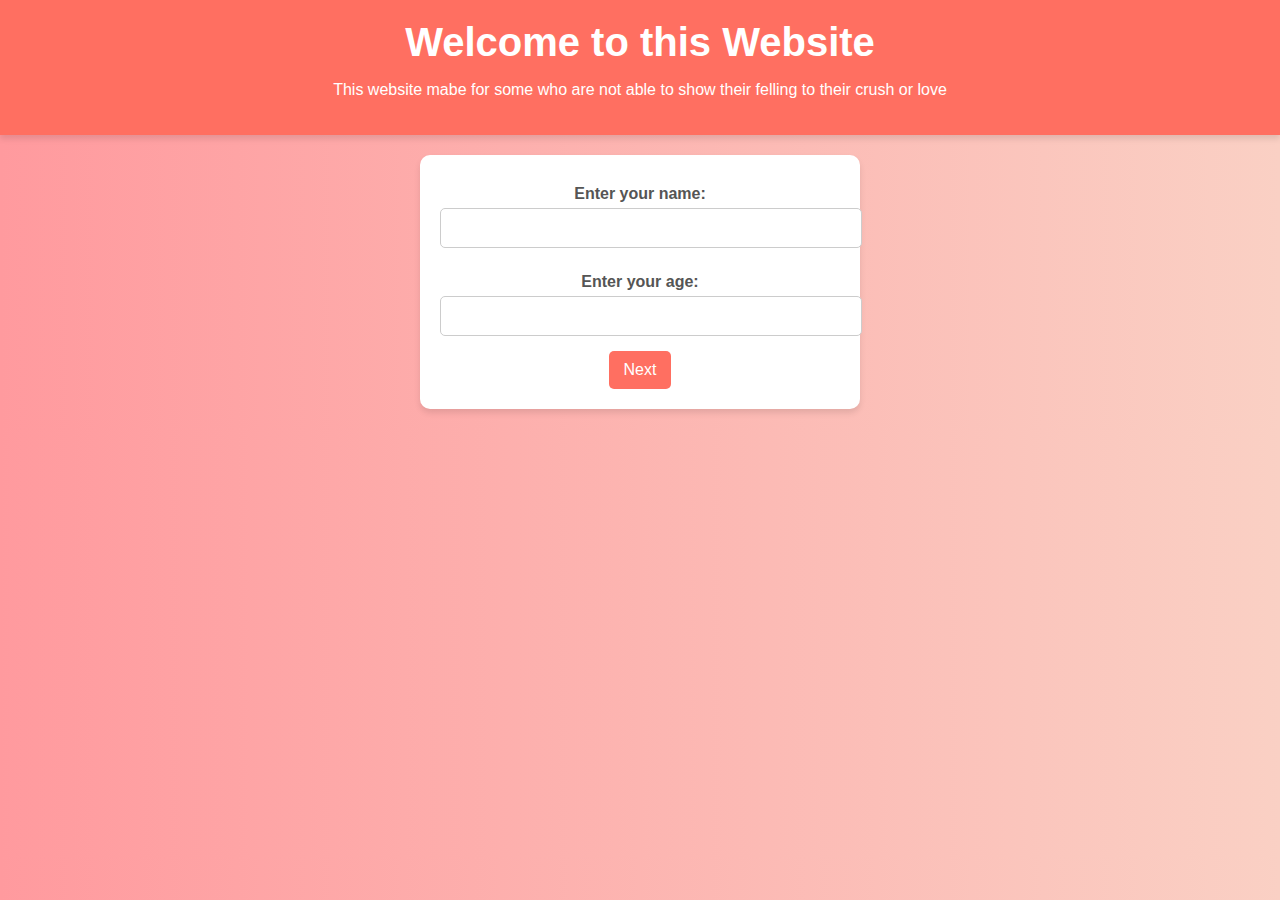
<file: index.html>
<!DOCTYPE html>
<html lang="en">
<head>
    <meta charset="UTF-8">
    <meta name="viewport" content="width=device-width, initial-scale=1.0">
    <link rel="stylesheet" href="style.css">
    <title>Interactive Form</title>
</head>
<body>
    <header>
        <h1>Welcome to this Website</h1>
        <p> This website mabe for some who are not able to show their felling to their crush or love</p>
    </header>
    <main>
        <form id="step1Form" class="form-container">
            <label for="nameInput">Enter your name:</label>
            <input type="text" id="nameInput" required>
            <label for="ageInput">Enter your age:</label>
            <input type="number" id="ageInput" required>
            <button type="submit">Next</button>
        </form>

        <form id="step2Form" class="form-container" style="display: none;">
            <label for="dobInput">Enter your date of birth:</label>
            <input type="date" id="dobInput" required>
            <button type="submit">Next</button>
        </form>

        <form id="step3Form" class="form-container" style="display: none;">
            <label for="crushNameInput">Can I know your crush's name?</label>
            <input type="text" id="crushNameInput" required>
            <label for="crushDobInput">Enter their date of birth:</label>
            <input type="date" id="crushDobInput" required>
            <button type="submit">Submit</button>
        </form>

        
        <div id="loadingSpinner" style="display: none; text-align: center;">
            <p>Loading...</p>
            <div class="spinner"></div>
        </div>

        <p id="finalMessage" style="display: none;"></p>
    </main>
    <script src="script.js"></script>
</body>
</html>
</file>
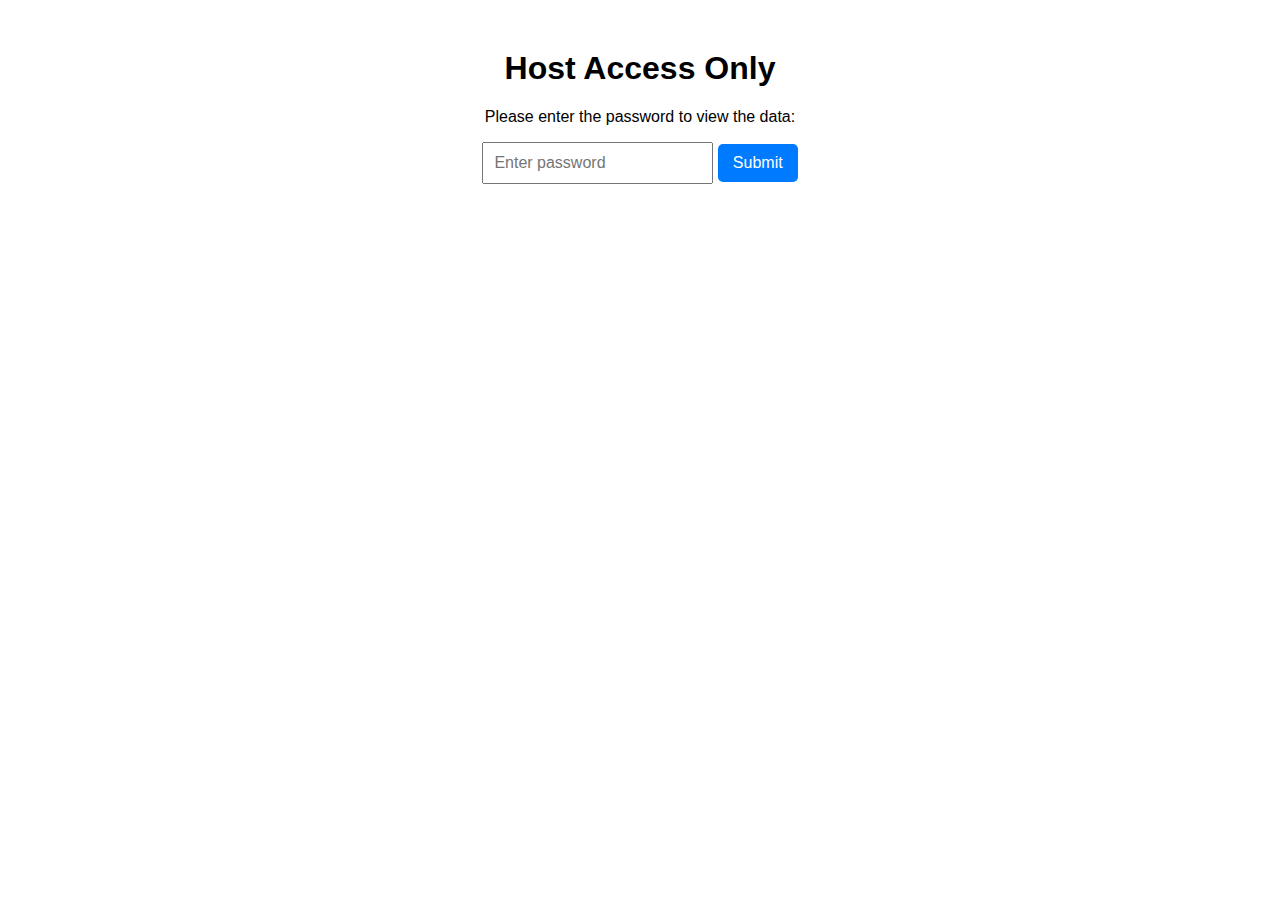
<file: host.html>
<!DOCTYPE html>
<html lang="en">
<head>
    <meta charset="UTF-8">
    <meta name="viewport" content="width=device-width, initial-scale=1.0">
    <title>Host Page</title>
    <style>
        body {
            font-family: Arial, sans-serif;
            margin: 20px;
            padding: 0;
        }
        table {
            width: 100%;
            border-collapse: collapse;
            margin-top: 20px;
        }
        th, td {
            border: 1px solid #ddd;
            padding: 8px;
            text-align: left;
        }
        th {
            background-color: #f4f4f4;
        }
        #passwordPrompt {
            text-align: center;
            margin-top: 50px;
        }
        #passwordInput {
            padding: 10px;
            font-size: 1em;
        }
        #submitPassword {
            padding: 10px 15px;
            font-size: 1em;
            background-color: #007BFF;
            color: white;
            border: none;
            border-radius: 5px;
            cursor: pointer;
        }
    </style>
</head>
<body>
    <div id="passwordPrompt">
        <h1>Host Access Only</h1>
        <p>Please enter the password to view the data:</p>
        <input type="password" id="passwordInput" placeholder="Enter password">
        <button id="submitPassword">Submit</button>
    </div>

    <div id="dataContainer" style="display: none;">
        <h1>Host Page</h1>
        <table>
            <thead>
                <tr>
                    <th>Name</th>
                    <th>Crush Name</th>
                    <th>Timestamp</th>
                </tr>
            </thead>
            <tbody id="dataTable">
                <!-- Data will be populated here -->
            </tbody>
        </table>
    </div>

    <script>
        const PASSWORD = "host123"; // Set your password here

        document.getElementById('submitPassword').addEventListener('click', () => {
            const enteredPassword = document.getElementById('passwordInput').value;
            if (enteredPassword === PASSWORD) {
                document.getElementById('passwordPrompt').style.display = 'none';
                document.getElementById('dataContainer').style.display = 'block';

                // Fetch data from localStorage and populate the table
                const searches = JSON.parse(localStorage.getItem('searches')) || [];
                const tableBody = document.getElementById('dataTable');

                searches.forEach((entry) => {
                    const row = document.createElement('tr');
                    row.innerHTML = `
                        <td>${entry.name}</td>
                        <td>${entry.crushName}</td>
                        <td>${new Date(entry.timestamp).toLocaleString()}</td>
                    `;
                    tableBody.appendChild(row);
                });
            } else {
                alert('Incorrect password. Access denied.');
            }
        });
    </script>
</body>
</html>
</file>
<file: style.css>
/* General Styles */
body {
    font-family: 'Arial', sans-serif;
    margin: 0;
    padding: 0;
    background: linear-gradient(to right, #ff9a9e, #fad0c4);
    color: #333;
    text-align: center;
}

header {
    background-color: #ff6f61;
    color: white;
    padding: 20px 0;
    margin-bottom: 20px;
    box-shadow: 0 4px 6px rgba(0, 0, 0, 0.1);
}

header h1 {
    font-size: 2.5em;
    margin: 0;
}

/* Form Styles */
.form-container {
    background: white;
    padding: 20px;
    margin: 20px auto;
    border-radius: 10px;
    box-shadow: 0 4px 6px rgba(0, 0, 0, 0.1);
    max-width: 400px;
}

label {
    display: block;
    margin: 10px 0 5px;
    font-weight: bold;
    color: #555;
}

input {
    width: 100%;
    padding: 10px;
    margin-bottom: 15px;
    border: 1px solid #ccc;
    border-radius: 5px;
    font-size: 1em;
}

button {
    background-color: #ff6f61;
    color: white;
    border: none;
    padding: 10px 15px;
    border-radius: 5px;
    cursor: pointer;
    font-size: 1em;
    transition: background-color 0.3s ease;
}

button:hover {
    background-color: #e55b50;
}

/* Loading Spinner */
.spinner {
    border: 4px solid #f3f3f3;
    border-top: 4px solid #ff6f61;
    border-radius: 50%;
    width: 40px;
    height: 40px;
    animation: spin 1s linear infinite;
}

@keyframes spin {
    0% {
        transform: rotate(0deg);
    }
    100% {
        transform: rotate(360deg);
    }
}

/* Final Message */
#finalMessage {
    font-size: 1.2em;
    font-weight: bold;
    color: #333;
    margin-top: 20px;
}
</file>
